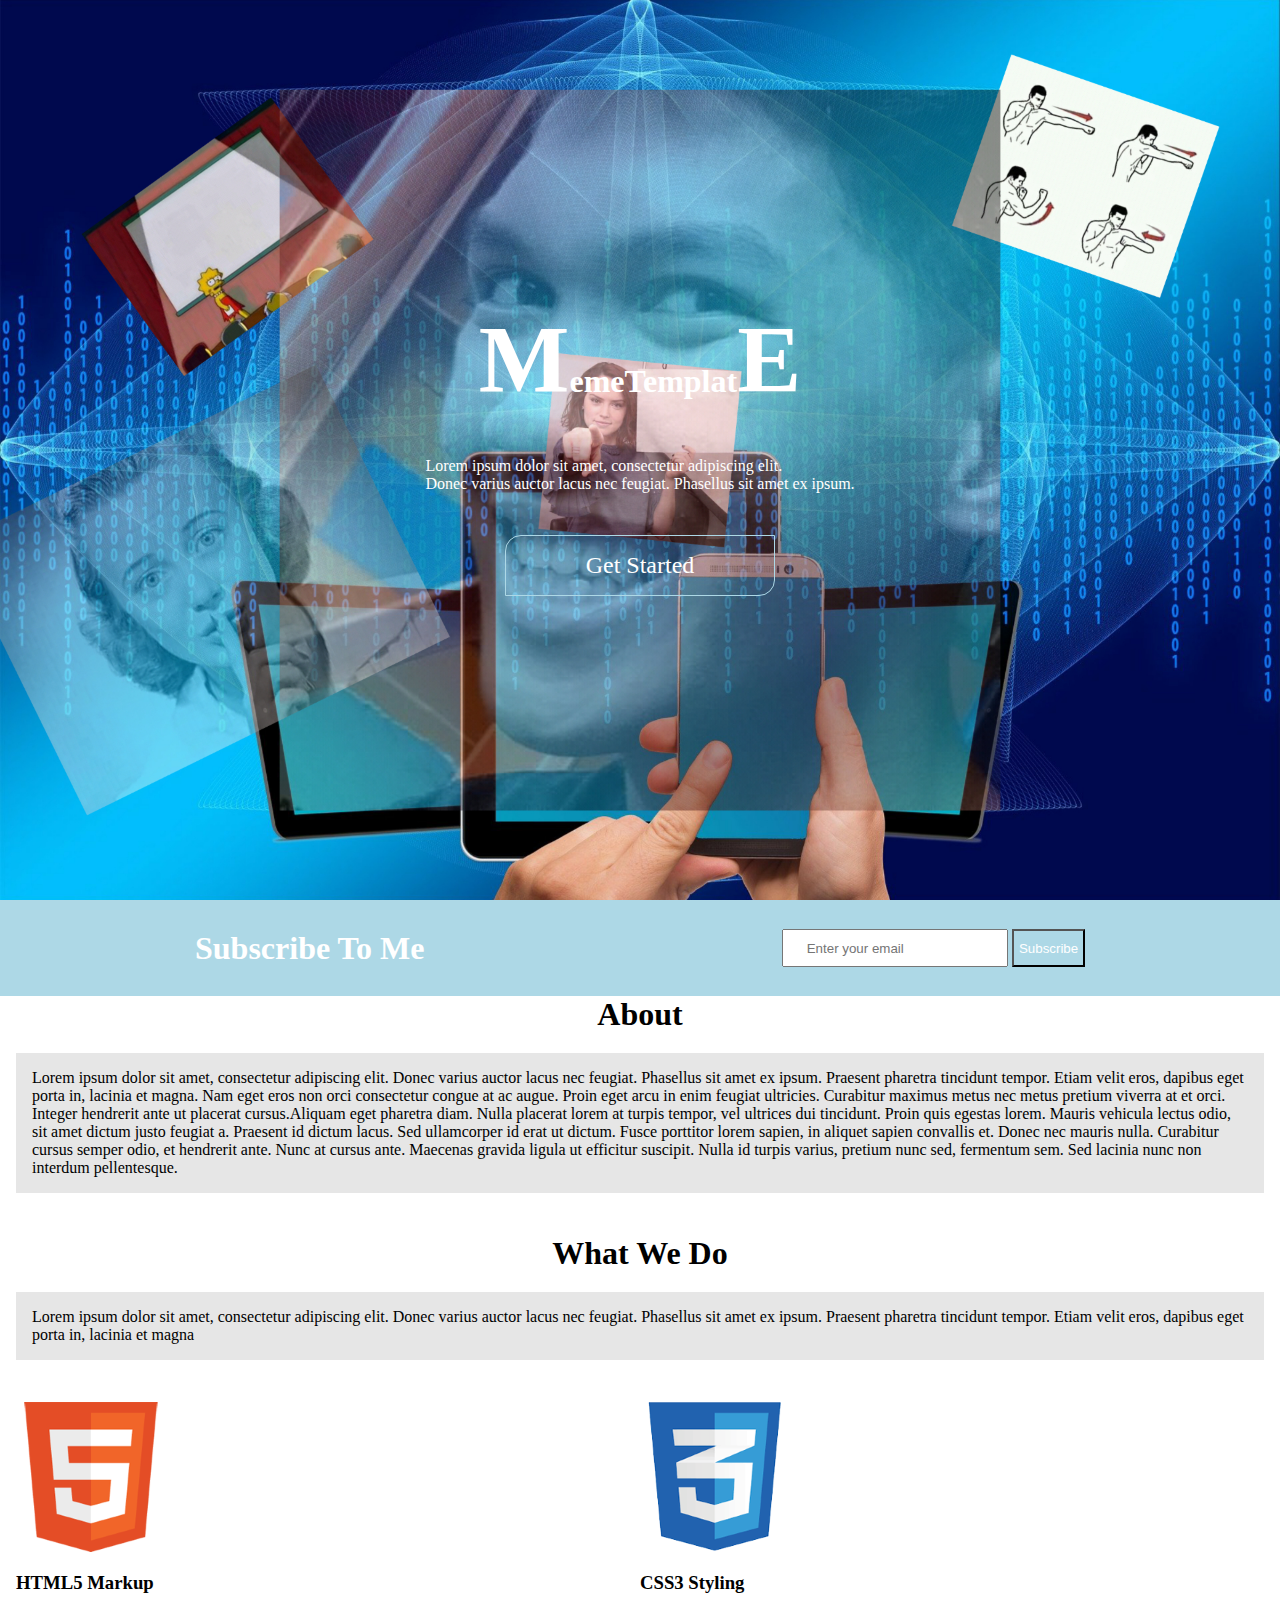
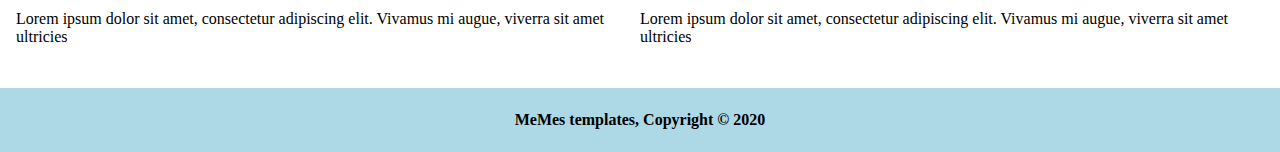
<file: index.html>
<!DOCTYPE html>
<html>
<head>
<meta name="viewport" content="width=device-width, initial-scale=1.0">
<title>Memes Templates</title>
<link rel="stylesheet" href="./css/index.css" >
</head>
<body>
<div class="main" >

<div class="home" >
<h1><span>M</span>emeTemplat<span>E</span></h1>
<p>Lorem ipsum dolor sit amet, consectetur adipiscing elit. <br>Donec varius auctor lacus nec feugiat. Phasellus sit amet ex ipsum.</p>
<a href="memes.html" >Get Started</a>
</div>






<div class="subscribe" >
<h1>Subscribe To Me</h1>
<div class="inputButton">
<input type="email" placeholder="Enter your email">
<button>Subscribe</button>
</div>
</div>






<div class="about" >
<h1>About</h1>
<p>Lorem ipsum dolor sit amet, consectetur adipiscing elit. Donec varius auctor lacus nec feugiat. Phasellus sit amet ex ipsum. Praesent pharetra tincidunt tempor. Etiam velit eros, dapibus eget porta in, lacinia et magna. Nam eget eros non orci consectetur congue at ac augue. Proin 
eget arcu in enim feugiat ultricies. Curabitur maximus metus nec metus pretium viverra at et orci. 
Integer hendrerit ante ut placerat cursus.Aliquam eget pharetra diam. Nulla placerat lorem at turpis tempor, vel ultrices dui tincidunt. Proin quis egestas lorem.
 Mauris vehicula lectus odio, sit amet dictum justo feugiat a. Praesent id dictum lacus. Sed ullamcorper id erat ut dictum. Fusce porttitor lorem sapien, in aliquet sapien convallis et. Donec nec mauris nulla. Curabitur cursus semper odio, et hendrerit ante. Nunc at cursus ante. Maecenas gravida 
ligula ut efficitur suscipit. Nulla id turpis varius, pretium nunc sed, fermentum sem. Sed lacinia nunc non interdum pellentesque.</p>
<h1>What We Do</h1>
<p>Lorem ipsum dolor sit amet, consectetur adipiscing elit. Donec varius auctor lacus nec feugiat. 
Phasellus sit amet ex ipsum. Praesent pharetra tincidunt tempor. 
Etiam velit eros, dapibus eget porta in, lacinia et magna</p>
</div>





<div class="used" >
<div class="html" >
<img src="./images/html.png" >
<h3>HTML5 Markup</h3>
<p>Lorem ipsum dolor sit amet, consectetur 
adipiscing elit. Vivamus mi augue, viverra sit amet ultricies</p>
</div>

<div class="css" >
<img src="./images/css.png" >
<h3>CSS3 Styling</h3>
<p>Lorem ipsum dolor sit amet, consectetur 
adipiscing elit. Vivamus mi augue, viverra sit amet ultricies</p>
</div>
</div>




<div class="footer" >
<h4>MeMes templates, Copyright © 2020</h4>
</div>


</div>
</body>
</html>
</file>
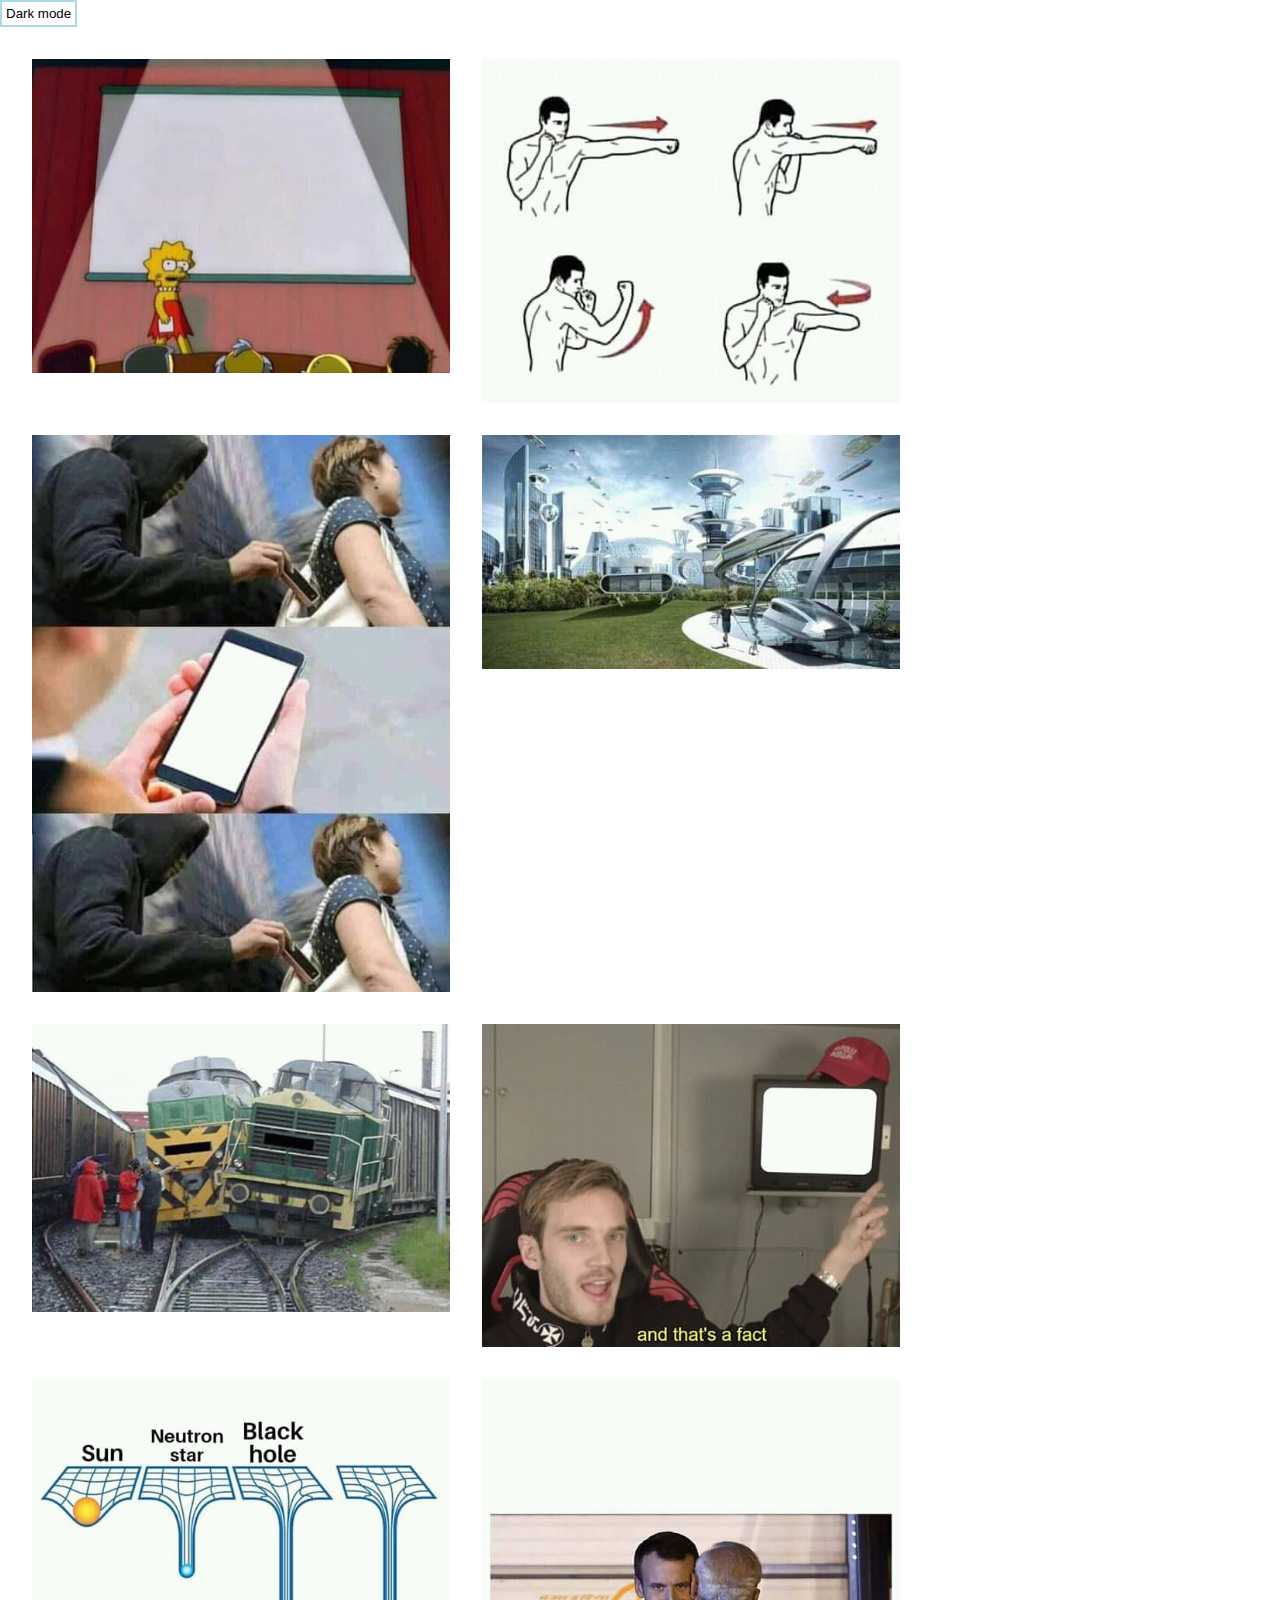
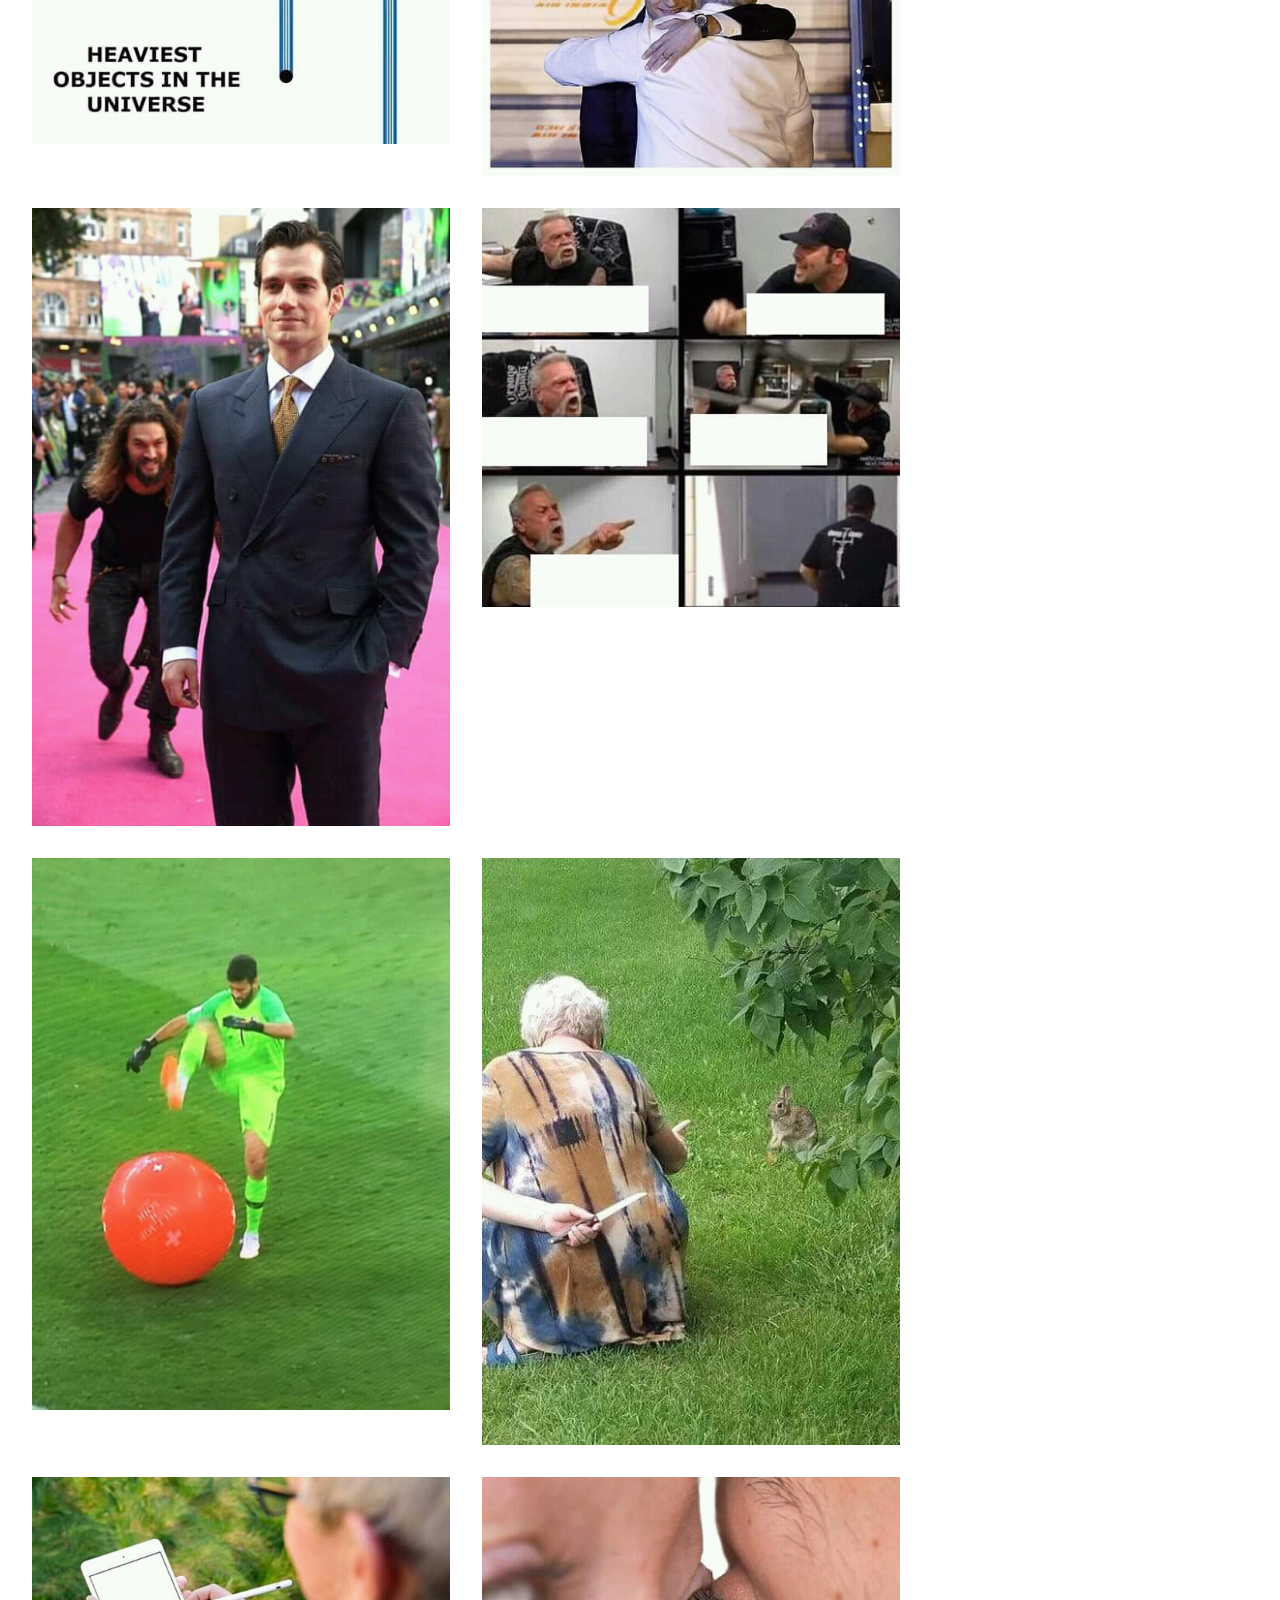
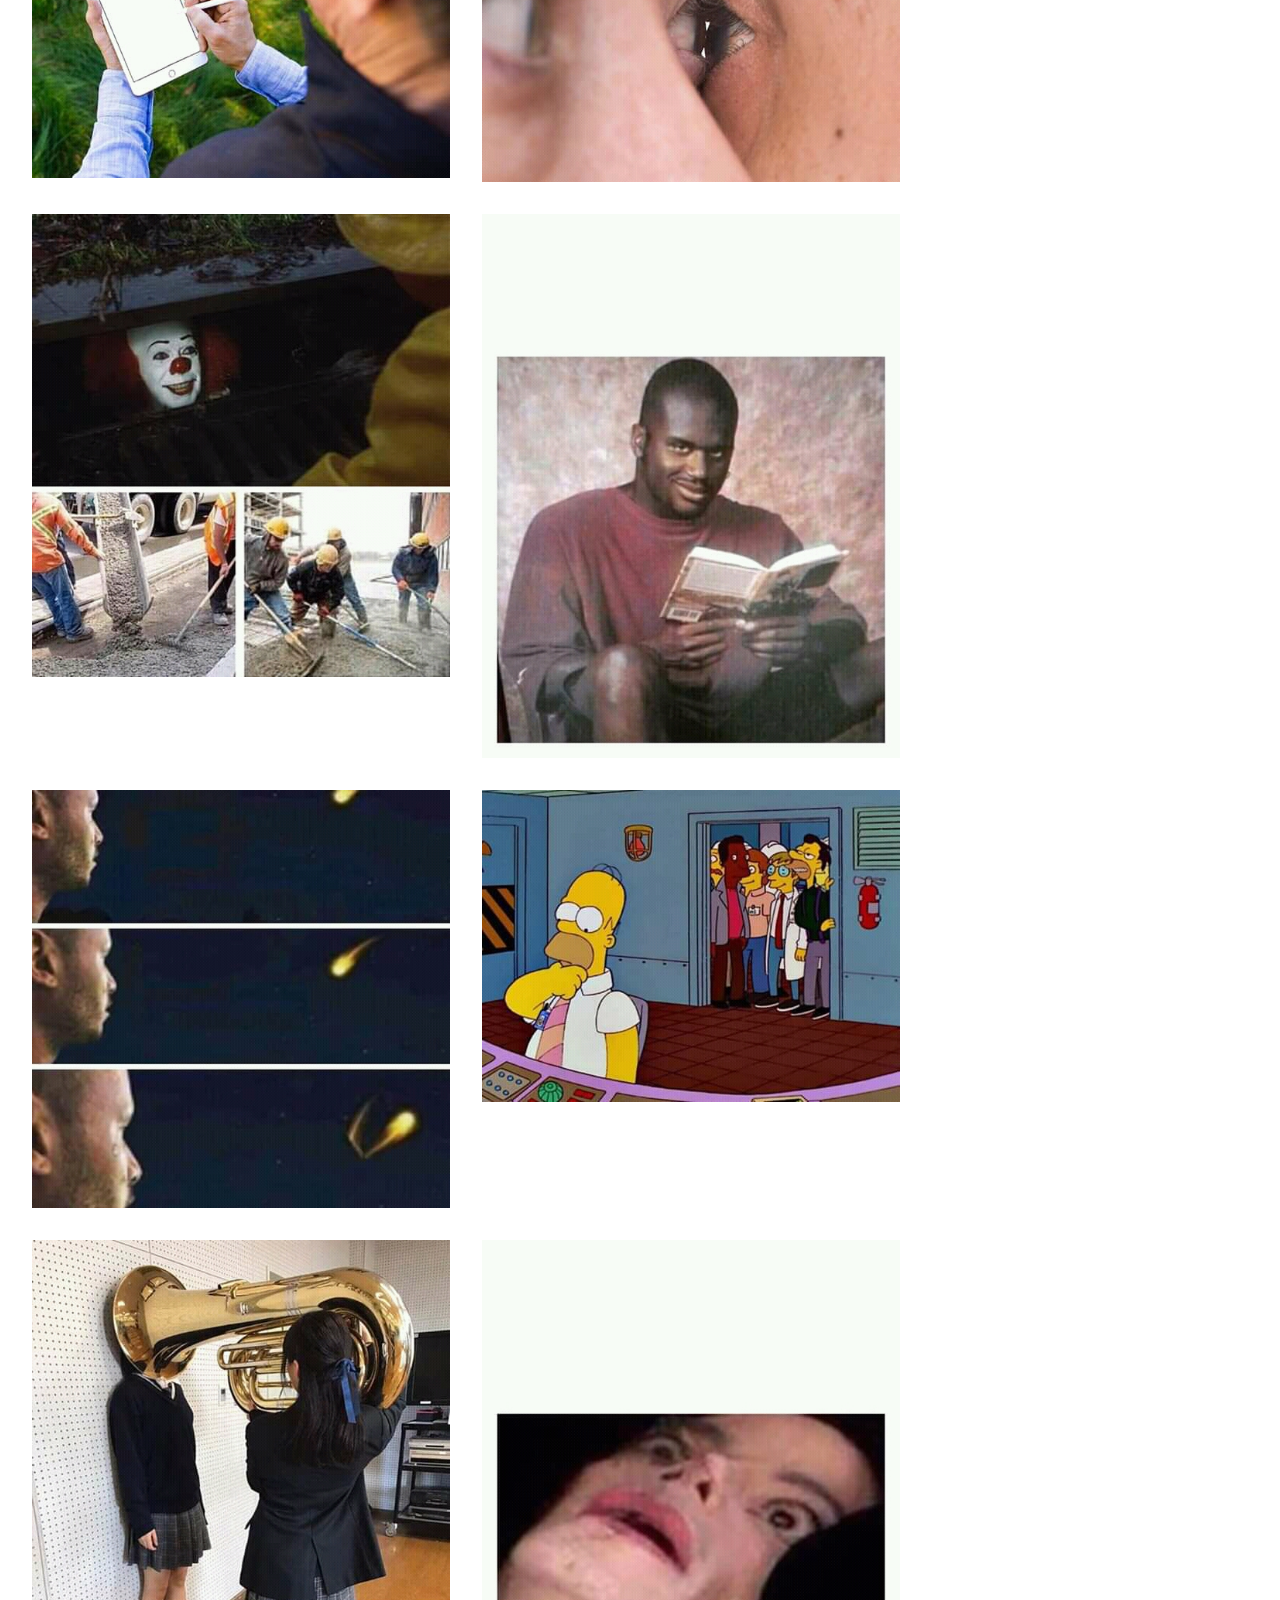
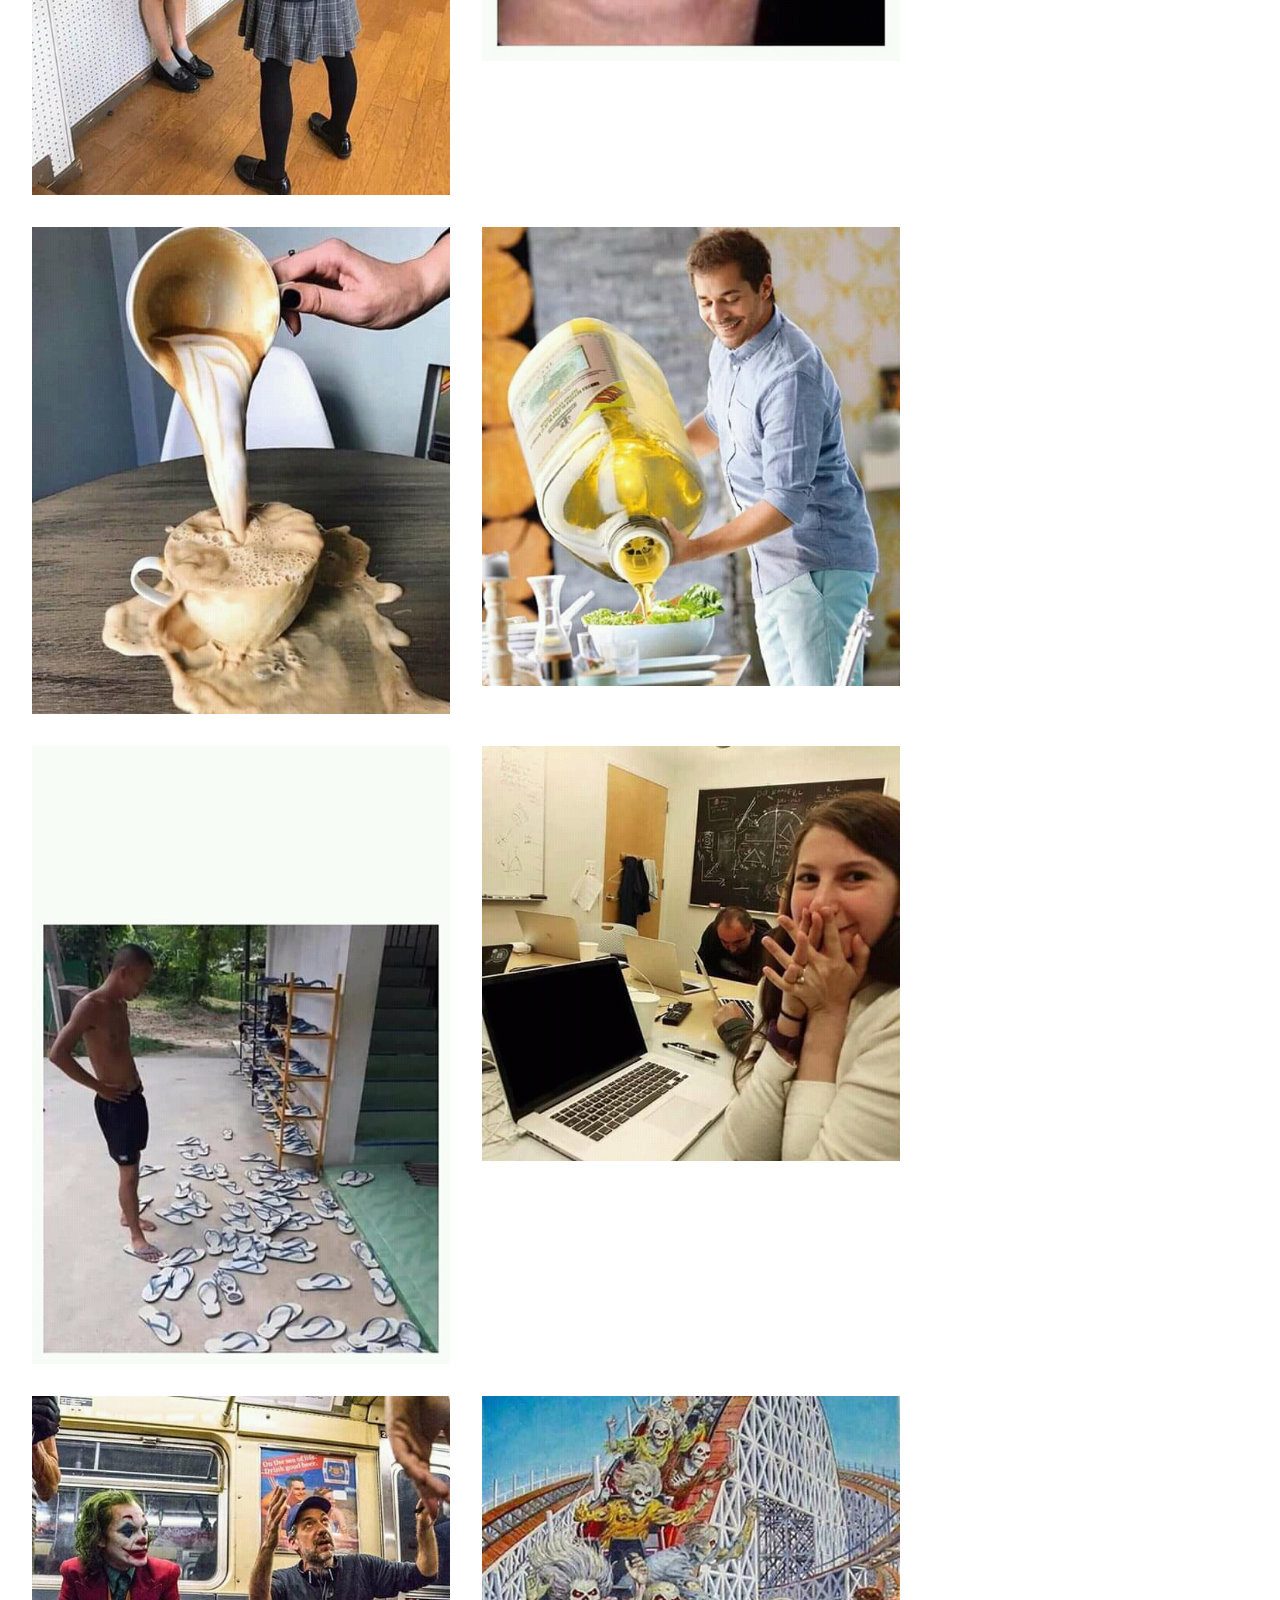
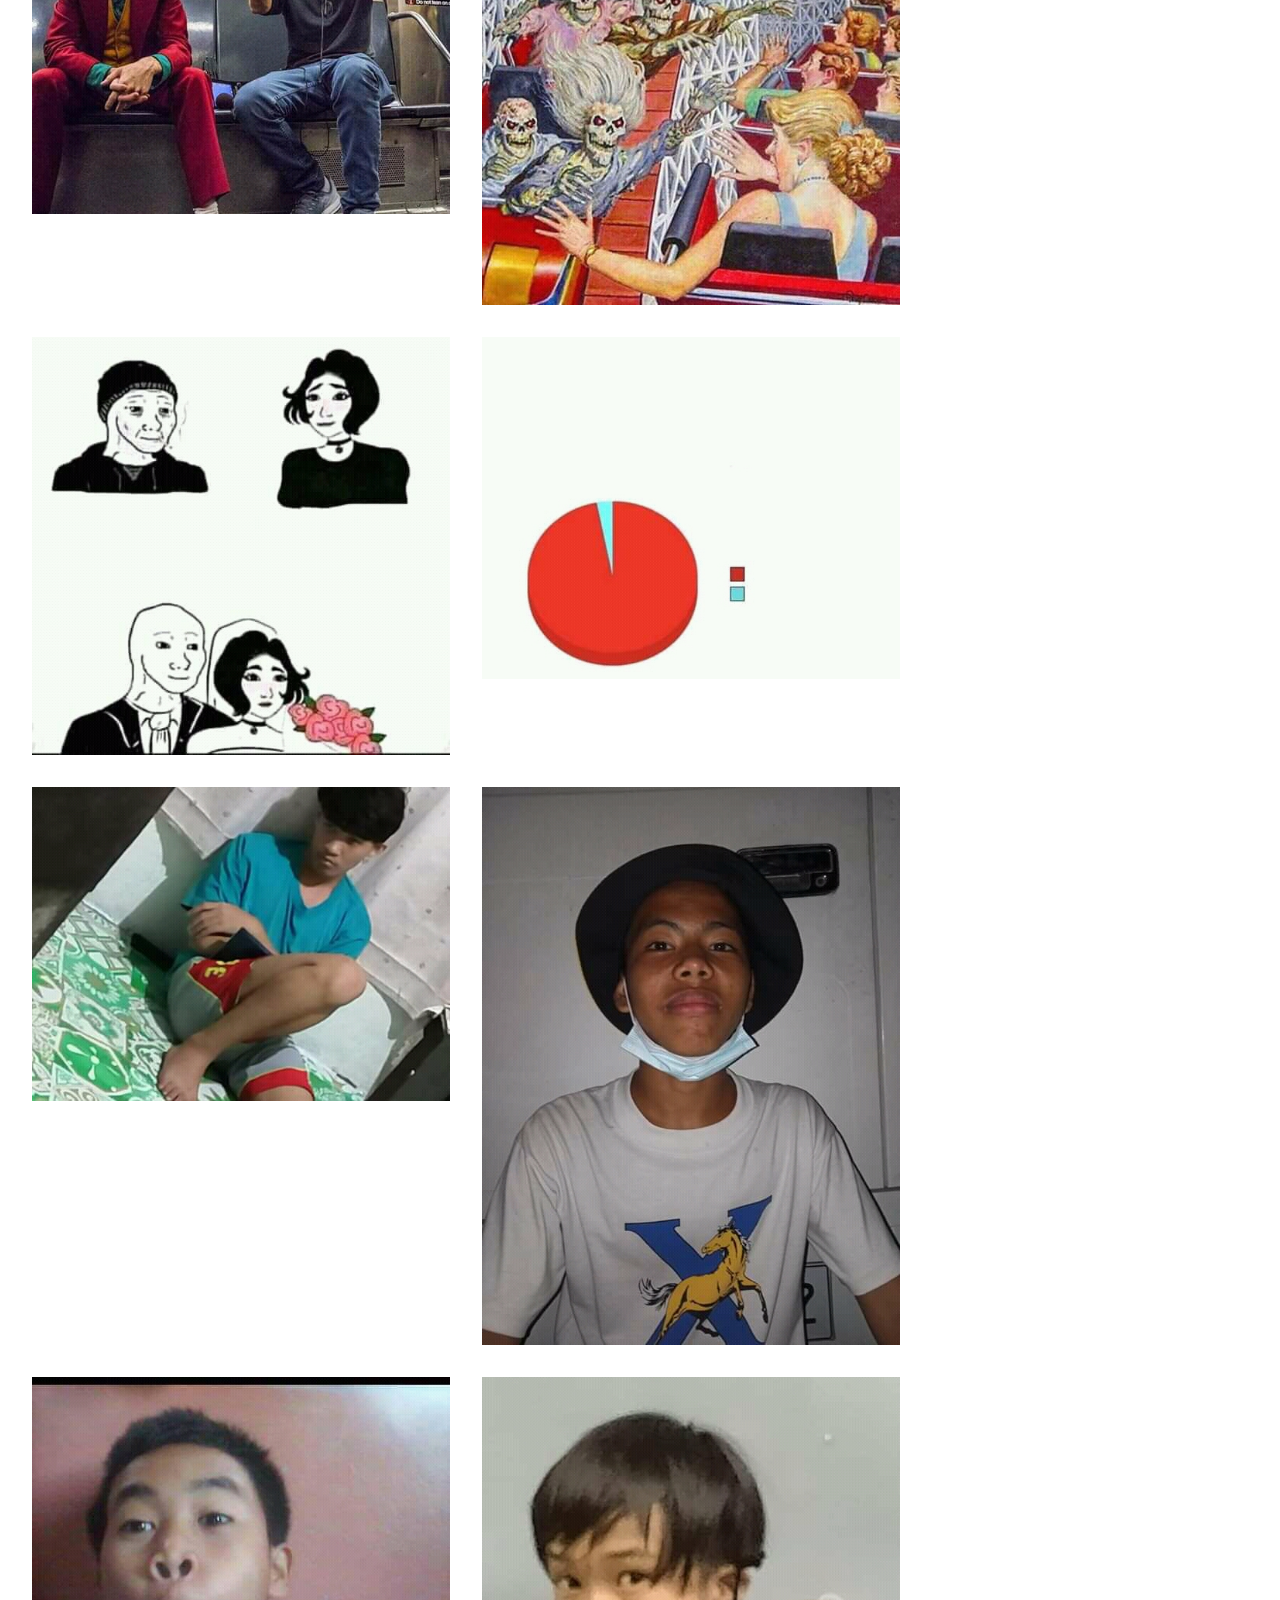
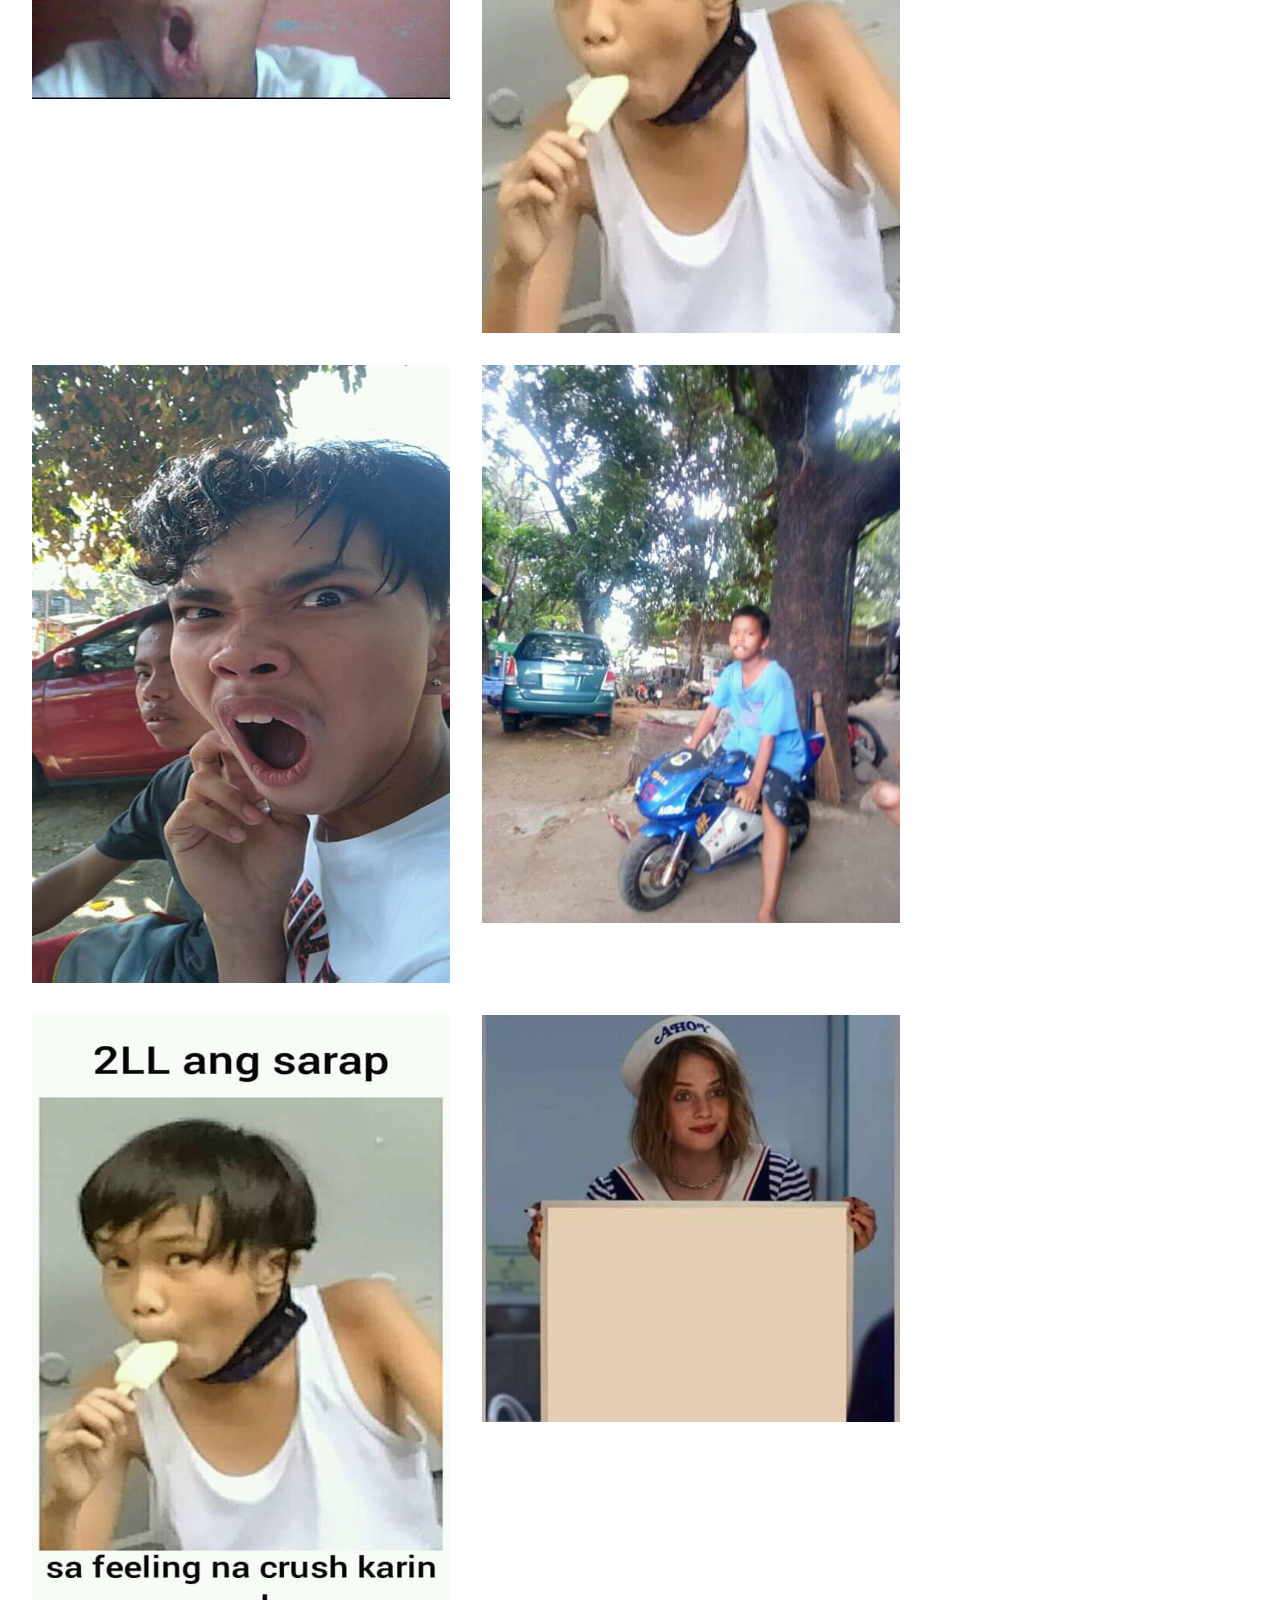
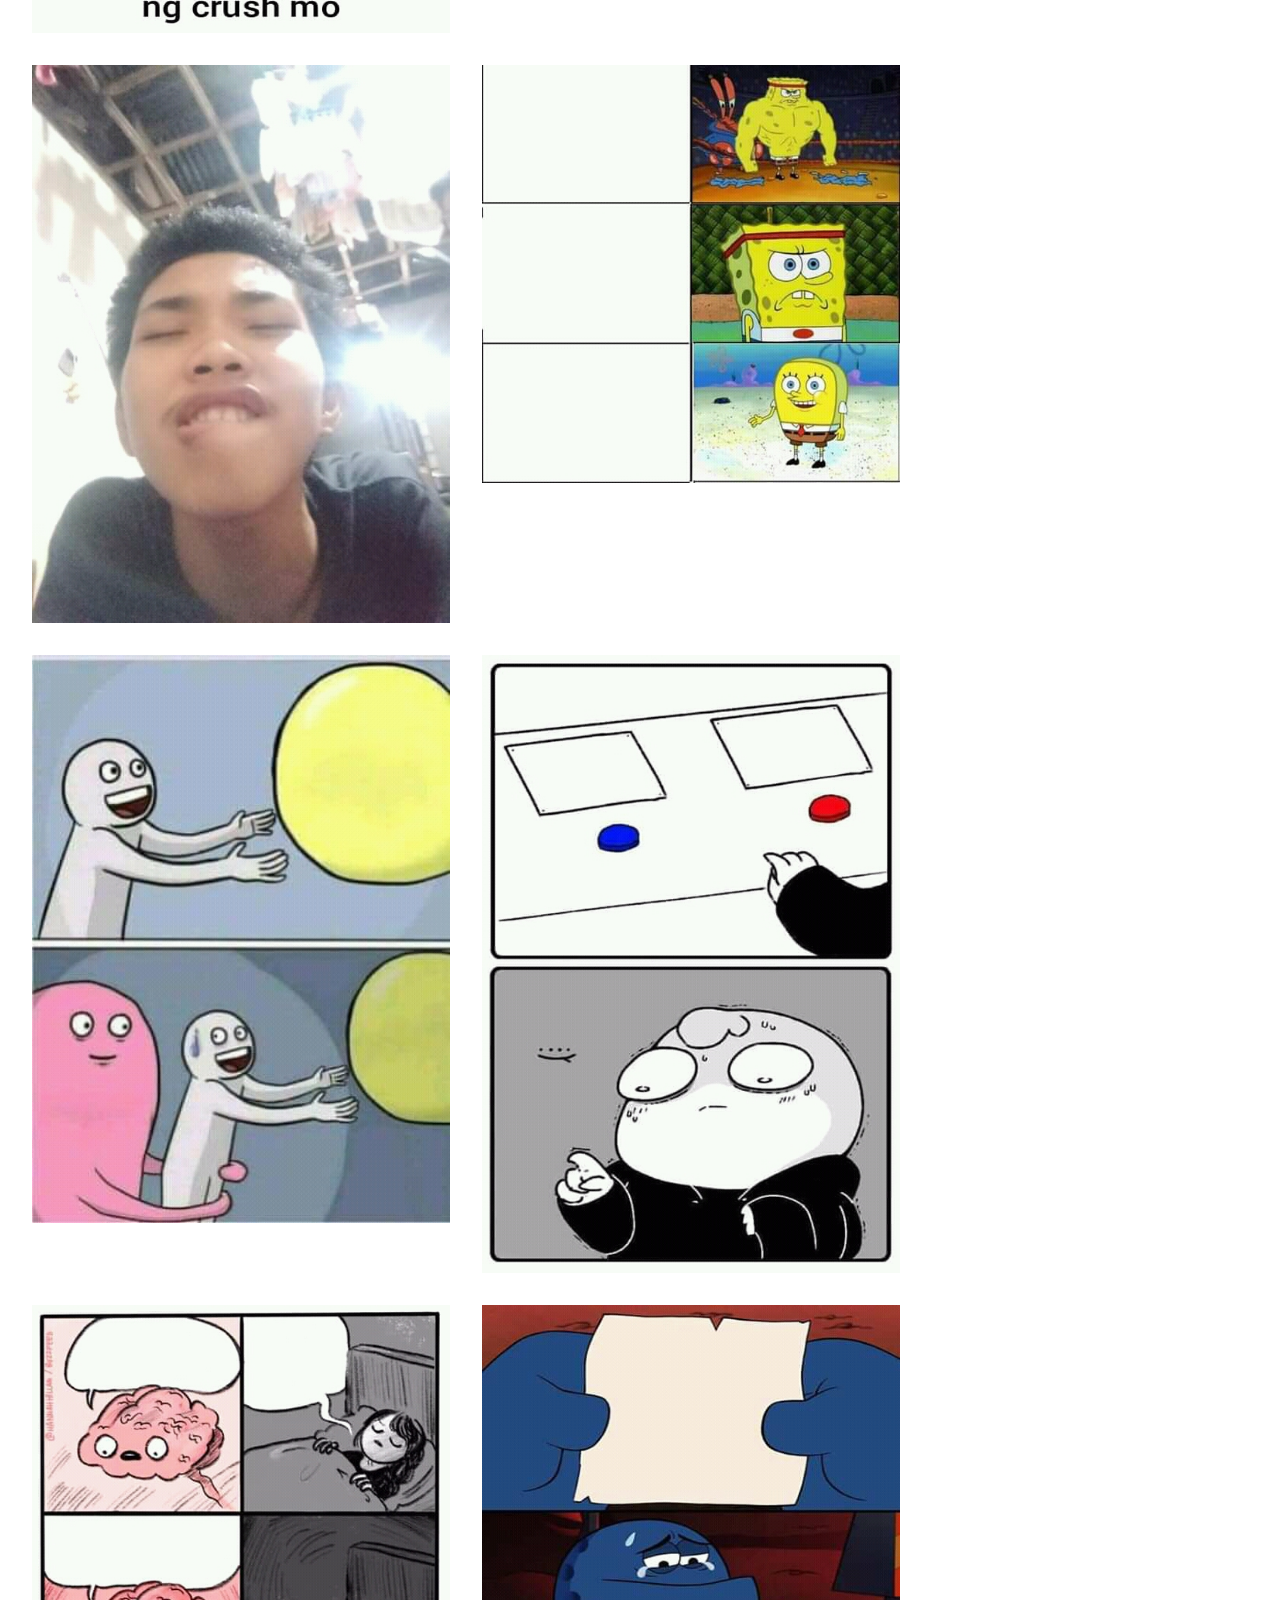
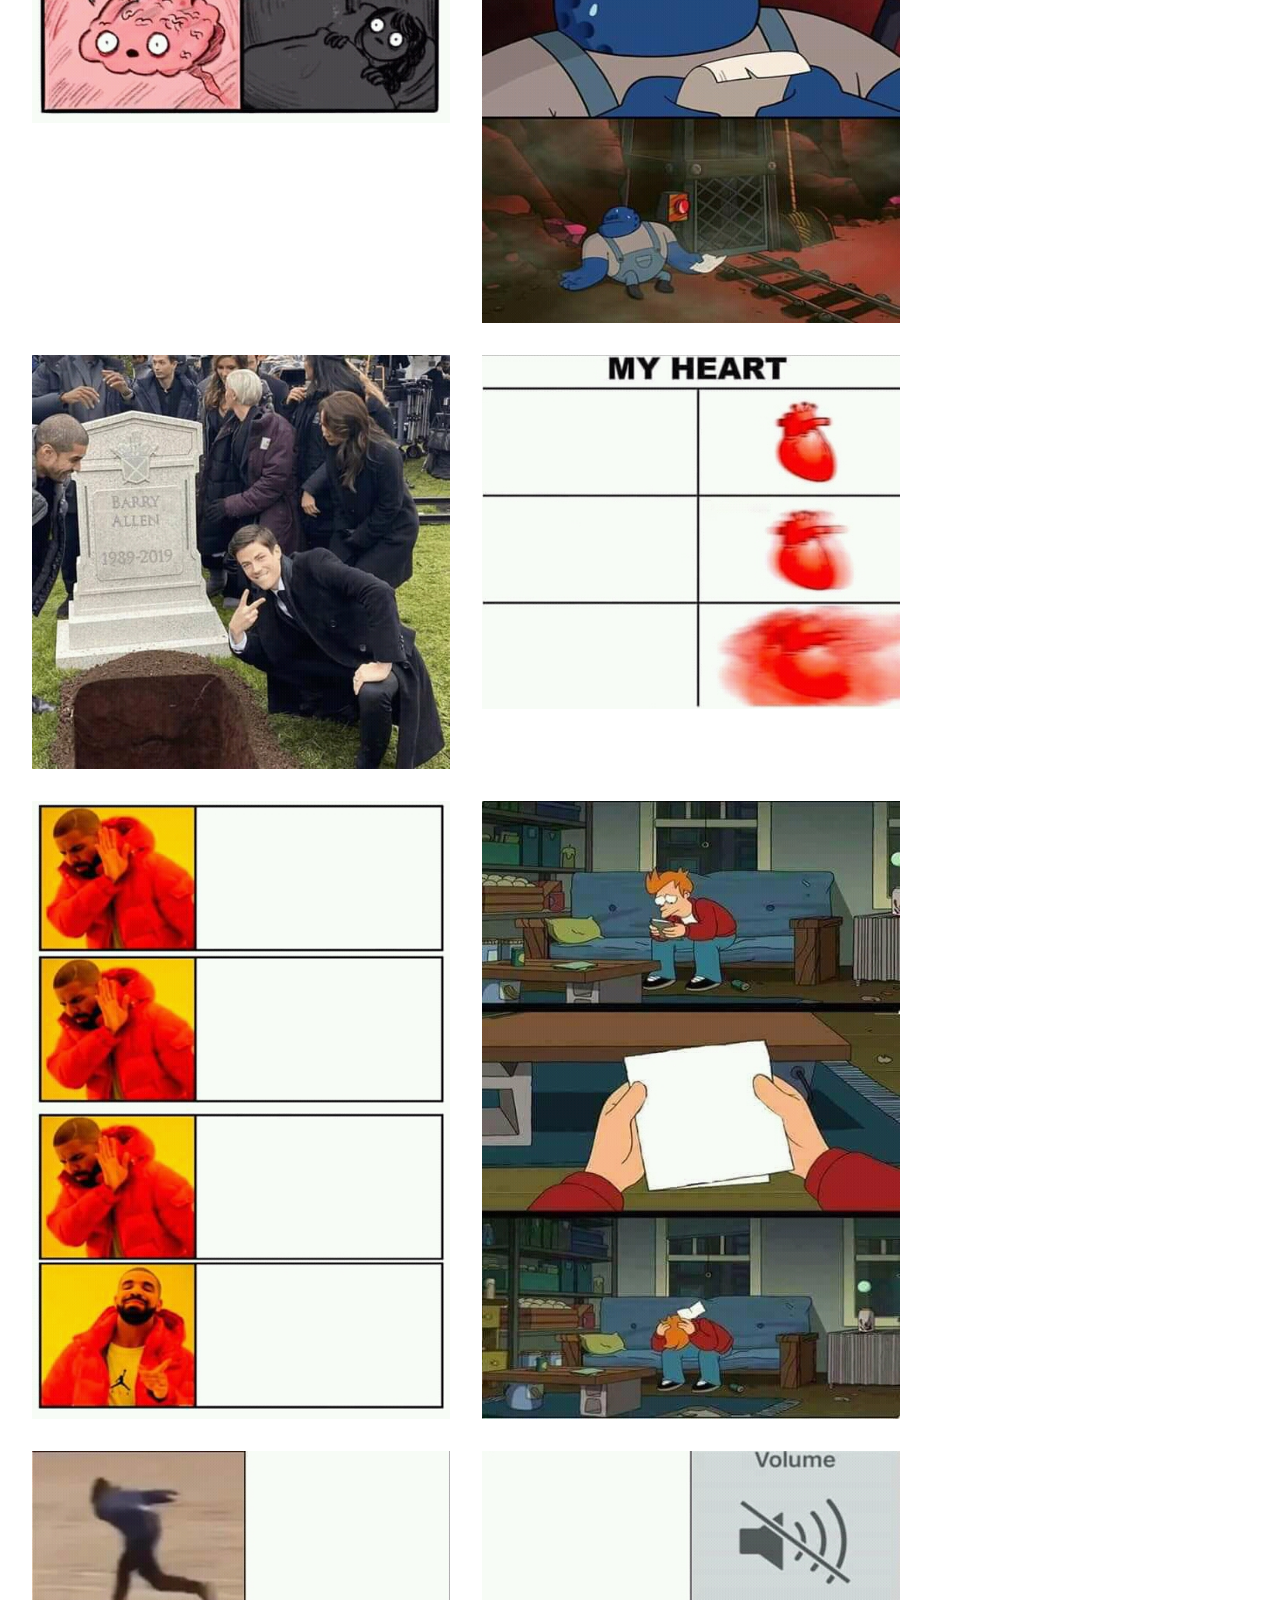
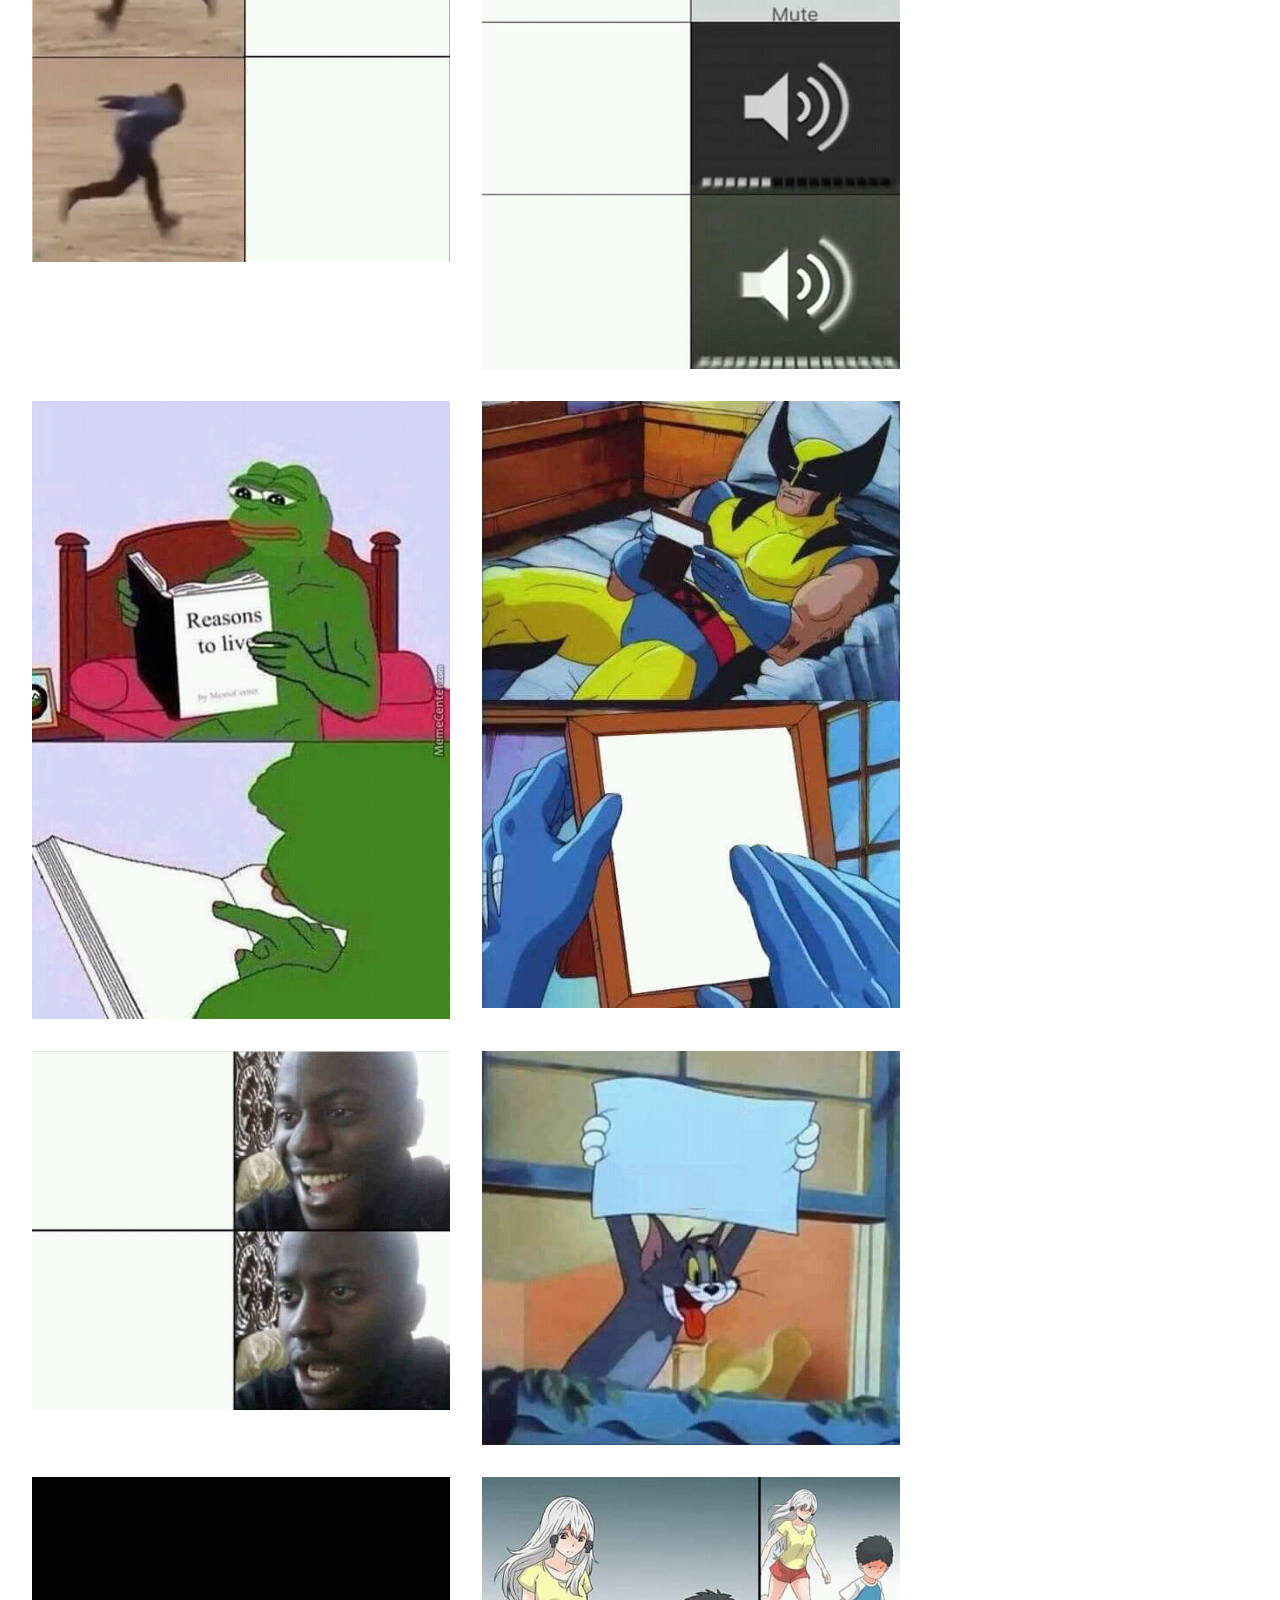
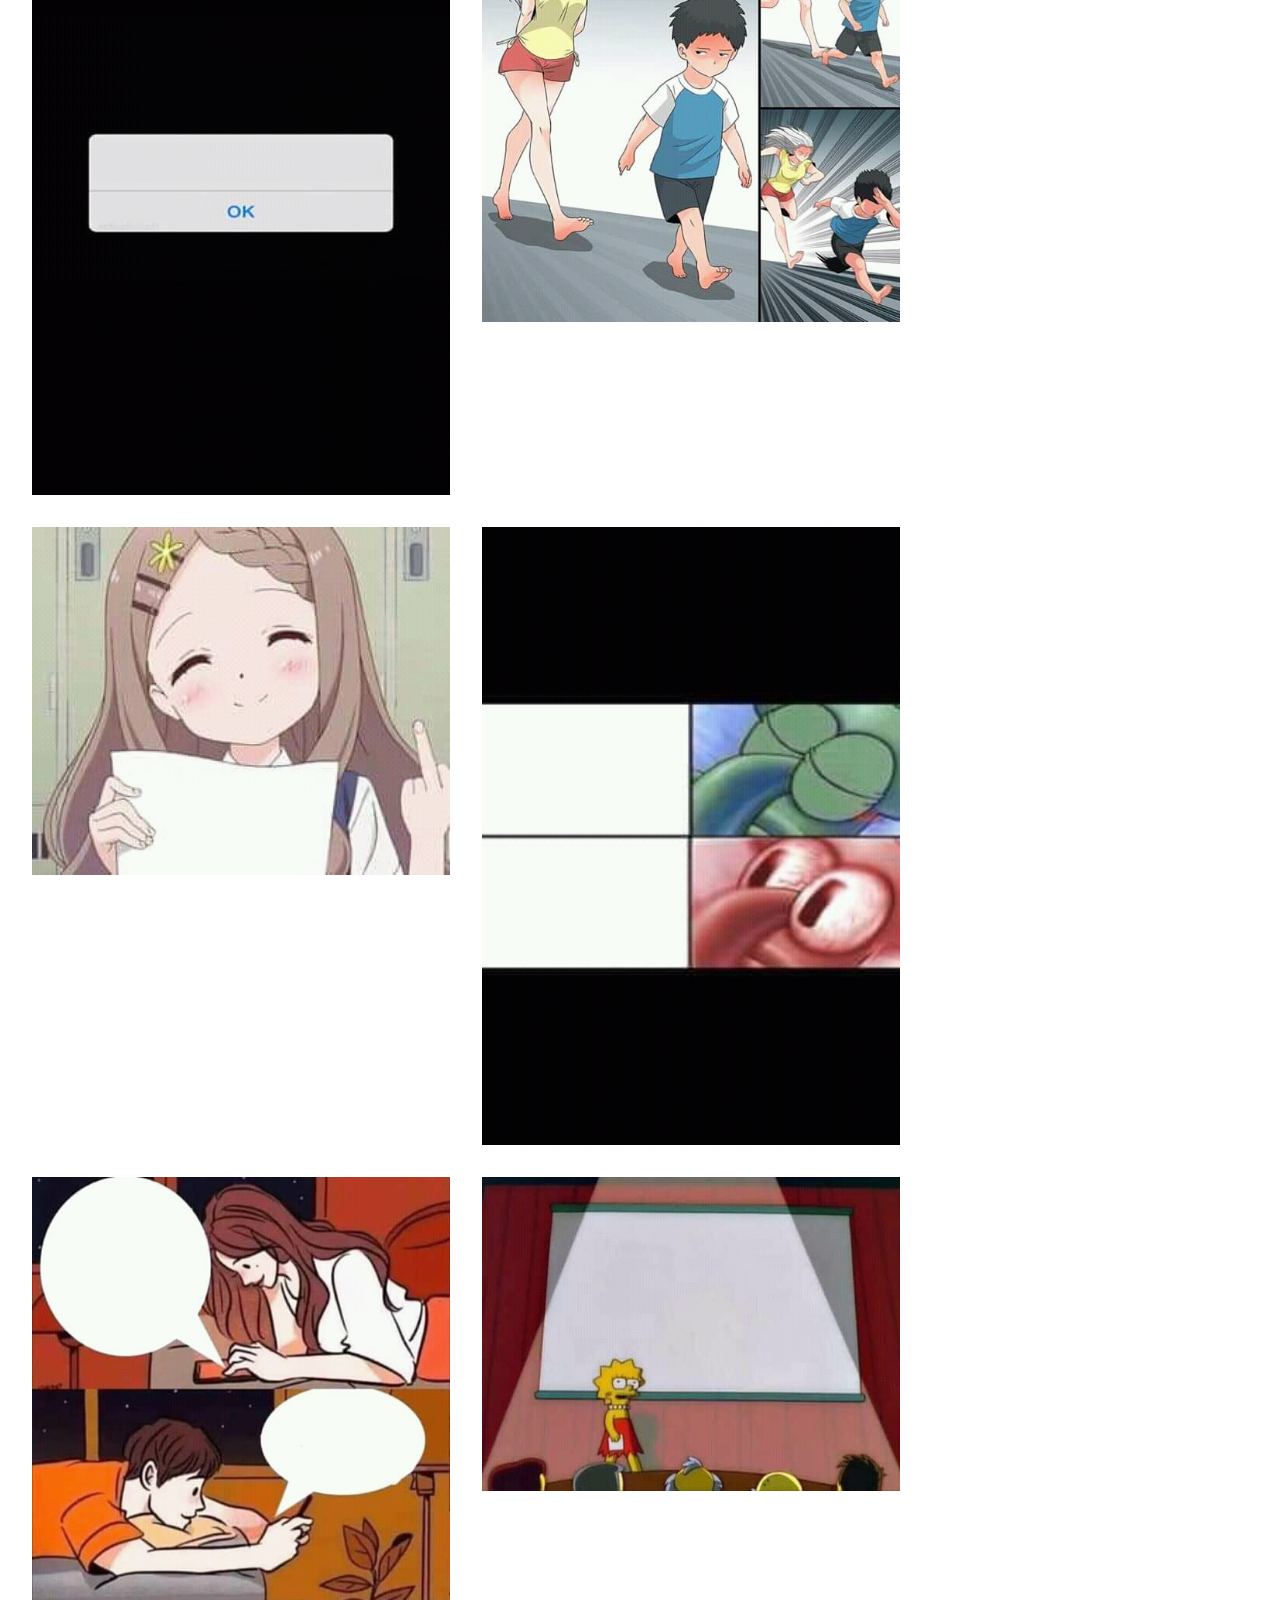
<file: memes.html>
<!DOCTYPE html>
<html>
<head>
<meta name="viewport" content="width=device-width, initial-scale=1.0">
<link rel="stylesheet" href="./css/memes.css" >
<title>Memes Templates</title>
</head>
<body id="body" class="white" >
<button id="dark-mode" >Dark mode</button>
<div class="memes-container" >
<img src="./images/memes/1.jpg" >
<img src="./images/memes/2.jpg" >
<img src="./images/memes/3.jpg" >
<img src="./images/memes/4.jpg" >
<img src="./images/memes/5.jpg" >
<img src="./images/memes/6.jpg" >
<img src="./images/memes/7.jpg" >
<img src="./images/memes/8.jpg" >
<img src="./images/memes/9.jpg" >
<img src="./images/memes/10.jpg" >
<img src="./images/memes/11.jpg" >
<img src="./images/memes/12.jpg" >
<img src="./images/memes/13.jpg" >
<img src="./images/memes/14.jpg" >
<img src="./images/memes/15.jpg" >
<img src="./images/memes/16.jpg" >
<img src="./images/memes/17.jpg" >
<img src="./images/memes/18.jpg" >
<img src="./images/memes/19.jpg" >
<img src="./images/memes/20.jpg" >
<img src="./images/memes/21.jpg" >
<img src="./images/memes/22.jpg" >
<img src="./images/memes/23.jpg" >
<img src="./images/memes/24.jpg" >
<img src="./images/memes/25.jpg" >
<img src="./images/memes/26.jpg" >
<img src="./images/memes/27.jpg" >
<img src="./images/memes/28.jpg" >
<img src="./images/memes/29.jpg" >
<img src="./images/memes/30.jpg" >
<img src="./images/memes/31.jpg" >
<img src="./images/memes/32.jpg" >
<img src="./images/memes/33.jpg" >
<img src="./images/memes/34.jpg" >
<img src="./images/memes/35.jpg" >
<img src="./images/memes/36.jpg" >
<img src="./images/memes/37.jpg" >
<img src="./images/memes/38.jpg" >
<img src="./images/memes/39.jpg" >
<img src="./images/memes/40.jpg" >
<img src="./images/memes/41.jpg" >
<img src="./images/memes/42.jpg" >
<img src="./images/memes/43.jpg" >
<img src="./images/memes/44.jpg" >
<img src="./images/memes/45.jpg" >
<img src="./images/memes/46.jpg" >
<img src="./images/memes/47.jpg" >
<img src="./images/memes/48.jpg" >
<img src="./images/memes/49.jpg" >
<img src="./images/memes/50.jpg" >
<img src="./images/memes/51.jpg" >
<img src="./images/memes/52.jpg" >
<img src="./images/memes/53.jpg" >
<img src="./images/memes/54.jpg" >
<img src="./images/memes/55.jpg" >
<img src="./images/memes/56.jpg" >
<img src="./images/memes/57.jpg" >
<img src="./images/memes/58.jpg" >
<img src="./images/memes/59.jpg" >
<img src="./images/memes/60.jpg" >
<img src="./images/memes/61.jpg" >
<img src="./images/memes/62.jpg" >
<img src="./images/memes/63.jpg" >
<img src="./images/memes/64.jpg" >
<img src="./images/memes/65.jpg" >
<img src="./images/memes/66.jpg" >
<img src="./images/memes/67.jpg" >
<img src="./images/memes/68.jpg" >
<img src="./images/memes/69.jpg" >
<img src="./images/memes/70.jpg" >
<img src="./images/memes/71.jpg" >
<img src="./images/memes/72.jpg" >
<img src="./images/memes/73.jpg" >
<img src="./images/memes/74.jpg" >
<img src="./images/memes/75.jpg" >
<img src="./images/memes/76.jpg" >
<img src="./images/memes/17.jpg" >
<img src="./images/memes/78.jpg" >
<img src="./images/memes/79.jpg" >
<img src="./images/memes/80.jpg" >
<img src="./images/memes/81.jpg" >
<img src="./images/memes/82.jpg" >
<img src="./images/memes/83.jpg" >
<img src="./images/memes/84.jpg" >
<img src="./images/memes/85.jpg" >
<img src="./images/memes/86.jpg" >
<img src="./images/memes/87.jpg" >
<img src="./images/memes/88.jpg" >
<img src="./images/memes/89.jpg" >
<img src="./images/memes/90.jpg" >
<img src="./images/memes/91.jpg" >
<img src="./images/memes/92.jpg" >
<img src="./images/memes/93.jpg" >
<img src="./images/memes/94.jpg" >
<img src="./images/memes/95.jpg" >
<img src="./images/memes/96.jpg" >
<img src="./images/memes/97.jpg" >
<img src="./images/memes/98.jpg" >
<img src="./images/memes/99.jpg" >
<img src="./images/memes/100.jpg" >
<img src="./images/memes/101.jpg" >
<img src="./images/memes/102.jpg" >
<img src="./images/memes/103.jpg" >
<img src="./images/memes/104.jpg" >
<img src="./images/memes/105.jpg" >
<img src="./images/memes/106.jpg" >
<img src="./images/memes/107.jpg" >
<img src="./images/memes/108.jpg" >
<img src="./images/memes/109.jpg" >
<img src="./images/memes/110.jpg" >
</div>

<script type="text/javascript">
let darkmode = document.querySelector("#dark-mode");
let body = document.querySelector("#body");
darkmode.addEventListener("click", ()=>{
if(body.classList.contains("white")){
body.classList.remove("white");
body.classList.add("black");
darkmode.innerText="Off dark mode";
darkmode.style.color="white";
body.style.background="black";
}else {
body.classList.add("white");
body.classList.remove("black");
darkmode.innerText="Dark mode";
darkmode.style.color="black";
body.style.background="white";
}
});
</script>
</body>
</html>
</file>
<file: css/index.css>
/* Default */
*,
*::after,
*::before {
padding:0;
margin:0;
box-sizing:border-box;
}
.main {
min-width: 350px;
}
.main .home {
height:100vh;
width:100%;
background:url("../images/home-bg.jpg")no-repeat center center/cover;
display:flex;
flex-direction:column;
align-items:center;
justify-content:center;
padding: 0 1rem;
}
.main .home h1,p {
margin-bottom: 42px;
color: #fff;
}
.main .home h1 {
font-size: 2rem;
animation: changeColor 3s ease-in-out infinite alternate;
}
@keyframes changeColor {
0% {}
10% {color:teal;}
20%{color:tomato;}
30%{color:red;}
40%{color:blue;}
50%{color:aqua;}
60%{color:lime;}
70%{color:fuchsia;}
80%{color:navy;}
90%{color:purple;}
100%{color:yellow;}
}
.main .home h1 span {
font-size: 6rem;
}
.main .home a {
padding: 1rem 5rem;
background:transparent;
border-radius: 1rem 0 1rem 0;
border: 1.5px solid lightblue;
color: #fff;
font-size: 1.5rem;
transition: 1s ease-in-out;
text-decoration:none;
}
.main .home a:hover{
background:lightblue;
}





.main .subscribe{
height:6rem;
width:100%;
background:lightblue;
display:flex;
justify-content:space-around;
align-items:center;
padding: 1rem;
}
.main .subscribe h1 {
color:#fff;
}
.main .subscribe .inputButton input {
padding: .6rem 1.4rem;
}
.main .subscribe .inputButton button {
padding: .6rem .3rem;
color: #fff;
background: lightblue;
}




.main .about{
height:100%;
width:100%;
display:flex;
flex-direction: column;
align-items:center;
justify-content:center;
padding: 0 1rem;
}
.main .about h1{
margin-bottom: 20px;
}
.main .about p{
background:#e6e6e6;
padding: 1rem;
color:#000;
}




.main .footer{
height: 4rem;
width:100%;
display:flex;
flex-direction: column;
align-items:center;
justify-content:center;
background: lightblue;
}
.main .footer h4 {
color: #000;
}




.main .used {
display: flex;
align-items:center;
justify-content:space-around;
height:100%;
width: 100%;
padding: 0 1rem;
}
.main .used .html p,
.main .used .css p{
color:#000;
}
.main .used .html h3,
.main .used .css h3{
margin:1rem 0;
}





@media (max-width: 578px){
.main .subscribe{
height:100%;
width:100%;
background:lightblue;
display:flex;
justify-content: center;
align-items:center;
flex-direction:column;
padding: 1rem;
}



.main .used {
display: flex;
align-items:center;
justify-content:center;
flex-direction:column;
}
</file>
<file: css/memes.css>
*,
*::after,
*::before {
padding:0;
margin:0;
box-sizing:border-box;
}

body{
transition:.7s ease;
}

#dark-mode {
border: 2px solid lightblue;
padding: 4px;
cursor:pointer;
outline:none;
background:transparent;
}
.memes-container{
padding: 1rem;
display:flex;
flex-wrap: wrap;
height:100%;
width:100%;
}

.memes-container img {
height:100%;
width:100%;
max-height: 650px;
max-width:450px;
padding:1rem;
animation: borderColor 10s ease infinite alternate;
}
@keyframes borderColor {
0% {}
10% {border:1.5px solid teal;}
20%{border:1.5px solid tomato;}
30%{border:1.5px solid red;}
40%{border:1.5px solid blue;}
50%{border:1.5px solid aqua;}
60%{border:1.5px solid lime;}
70%{border:1.5px solid fuchsia;}
80%{border:1.5px solid navy;}
90%{border:1.5px solid purple;}
100%{border:1.5px solid yellow;}
}
</file>
